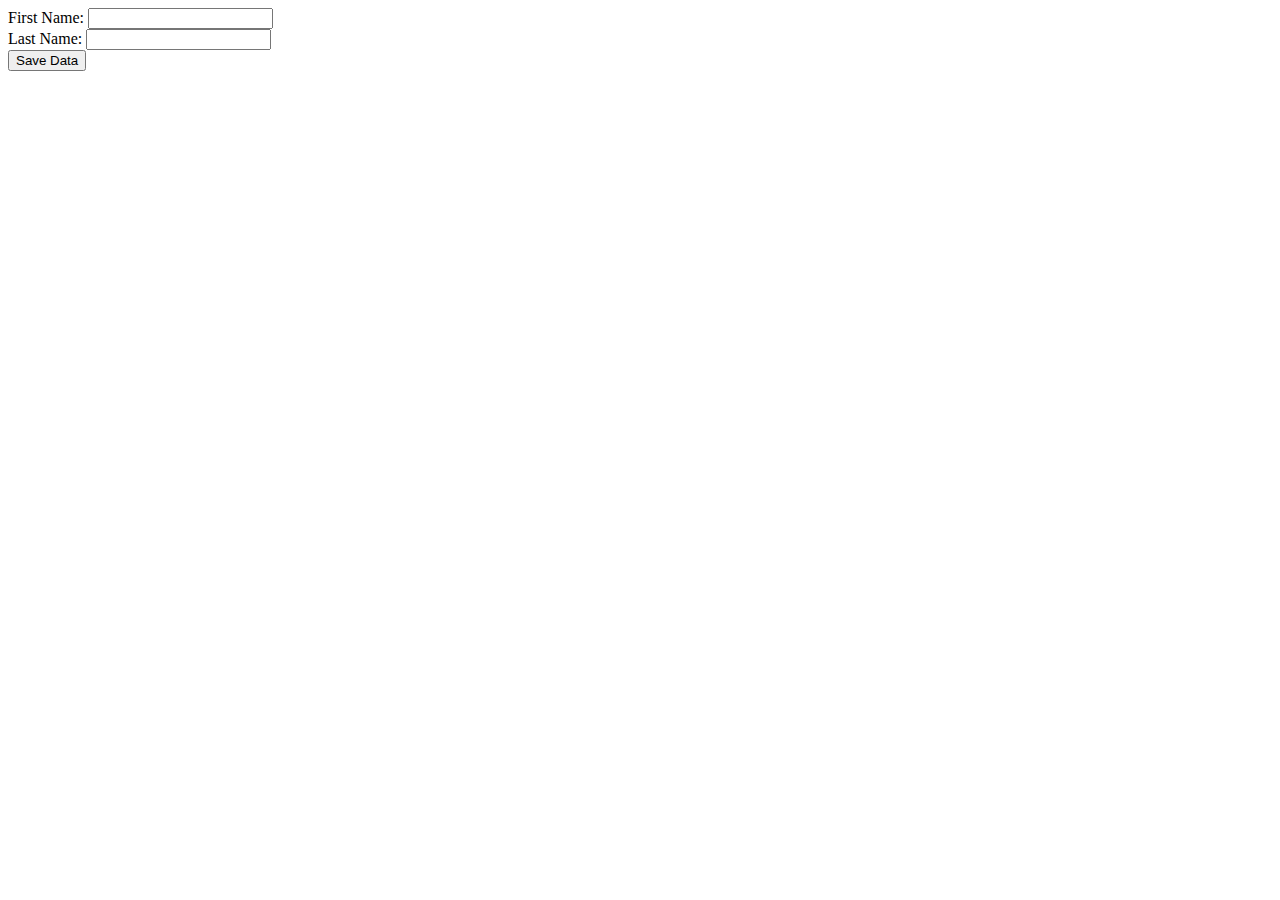
<file: Lab10/index.html>
<!DOCTYPE html>
<html>
<head>
    <title>Save Data</title>
</head>
<body>
    <form action="save_data.php" method="post">
        <label for="first_name">First Name:</label>
        <input type="text" name="first_name" id="first_name" required><br>

        <label for="last_name">Last Name:</label>
        <input type="text" name="last_name" id="last_name" required><br>

        <input type="submit" value="Save Data">
    </form>
</body>
</html>
</file>
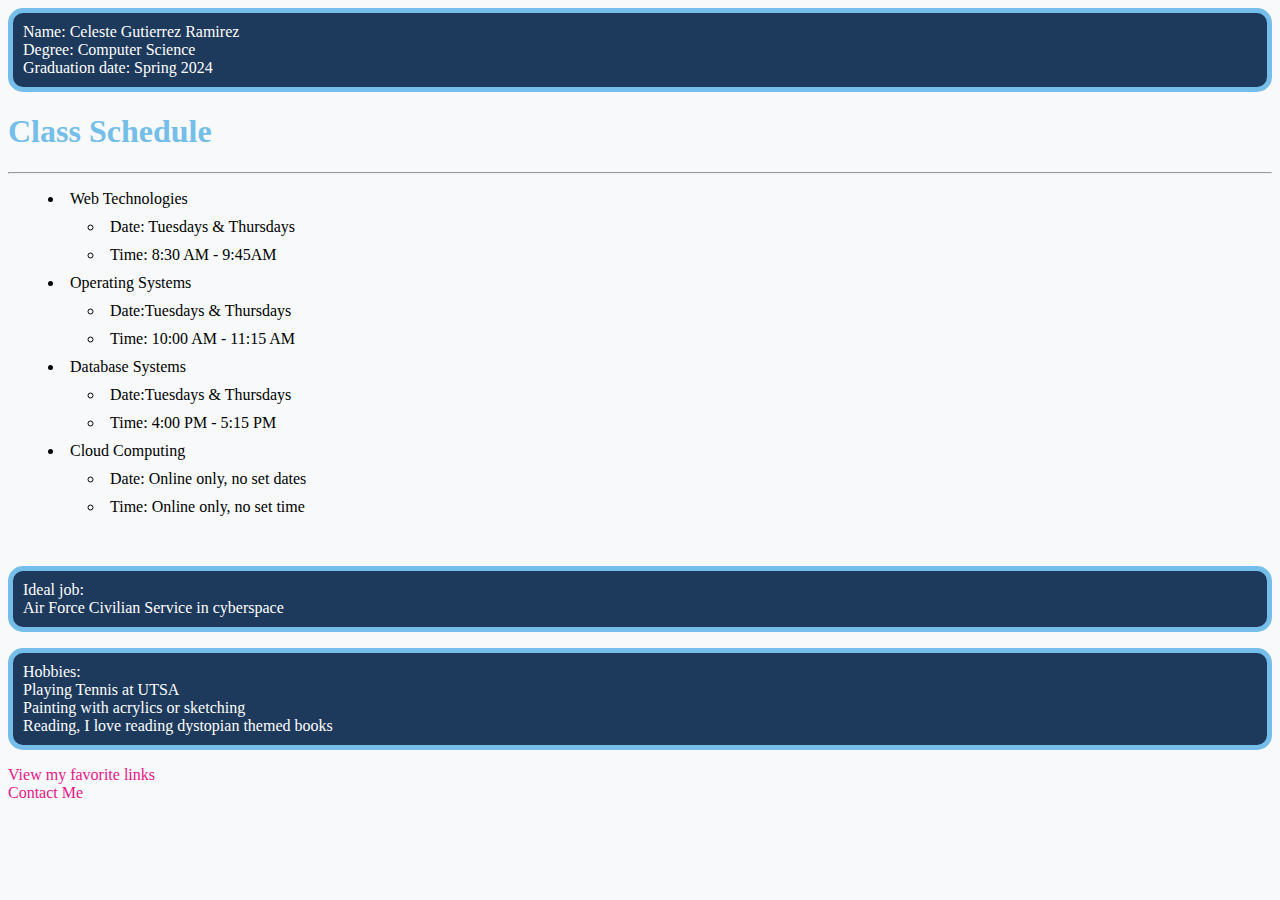
<file: Lab7/index.html>
<html>
	<head>

		<title id= "Title-Index">about me</title>
		<link href="mystyle.css" type="text/css" rel="stylesheet" />

	</head>

	<body>



		<p class="Intro"> Name: Celeste Gutierrez Ramirez <br  /> Degree: Computer Science <br  /> Graduation date: Spring 2024 <br  /> </p> 
			
	

	
		<h1 id="Title-ClassSChdule">Class Schedule </h1> 

	<hr />

		<ul id="Schedule-list">
			<li>Web Technologies
				<ul>
				<li>Date: Tuesdays & Thursdays</li>
				 <li>Time: 8:30 AM - 9:45AM</li> 
				
			</ul>
			</li>



		<li>Operating Systems
			<ul>
				<li>Date:Tuesdays & Thursdays</li>
				 <li>Time: 10:00 AM - 11:15 AM</li> 
				
			</ul>
			</li>





		<li>Database Systems
			<ul>
				<li>Date:Tuesdays & Thursdays</li>
				 <li>Time: 4:00 PM - 5:15 PM</li> 
				
			</ul>
			</li>



		
		<li>Cloud Computing
			<ul>
				<li>Date: Online only, no set dates</li>
				 <li>Time: Online only, no set time</li> 
			
			</ul>
			</li>

	



	</ul> <br/  >

		<p class="Job"> Ideal job: <br  /> Air Force Civilian Service in cyberspace </p>

		<p class="Hobbies"> Hobbies: <br/  > Playing Tennis at UTSA <br/  >  Painting with acrylics or sketching <br/  > Reading, I love reading dystopian themed books</p>
		
		
		



		
		<a href="me.html">View my favorite links<a/>
		<br  />
		<a href="Contact.html">Contact Me<a/>
		
	



	</body>

</html>
</file>
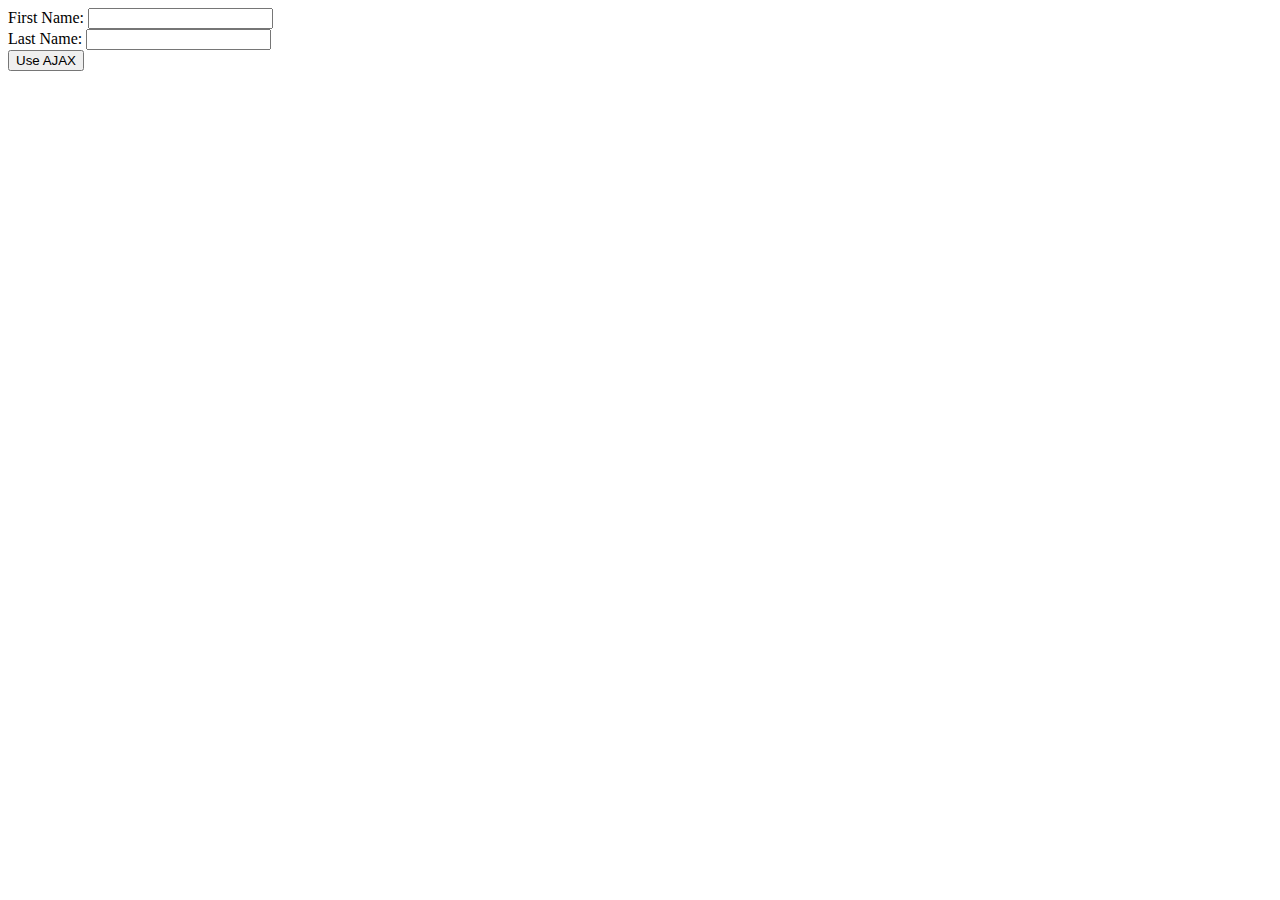
<file: lab8/index.html>
<html>
    <head>
        <title>Dr. Richards Lab 8 Starter File</title>
        <script src="lab8.js"></script>
    </head>
    <body>
        First Name: <input type="text" name="fname"><br>
        Last Name: <input type="text" name="lname"><br>
        <input type="button" id="ajaxCall" value="Use AJAX" onclick="getDataFromForm()">

        <p id="responseString"></p>

    </body>

</html>
</file>
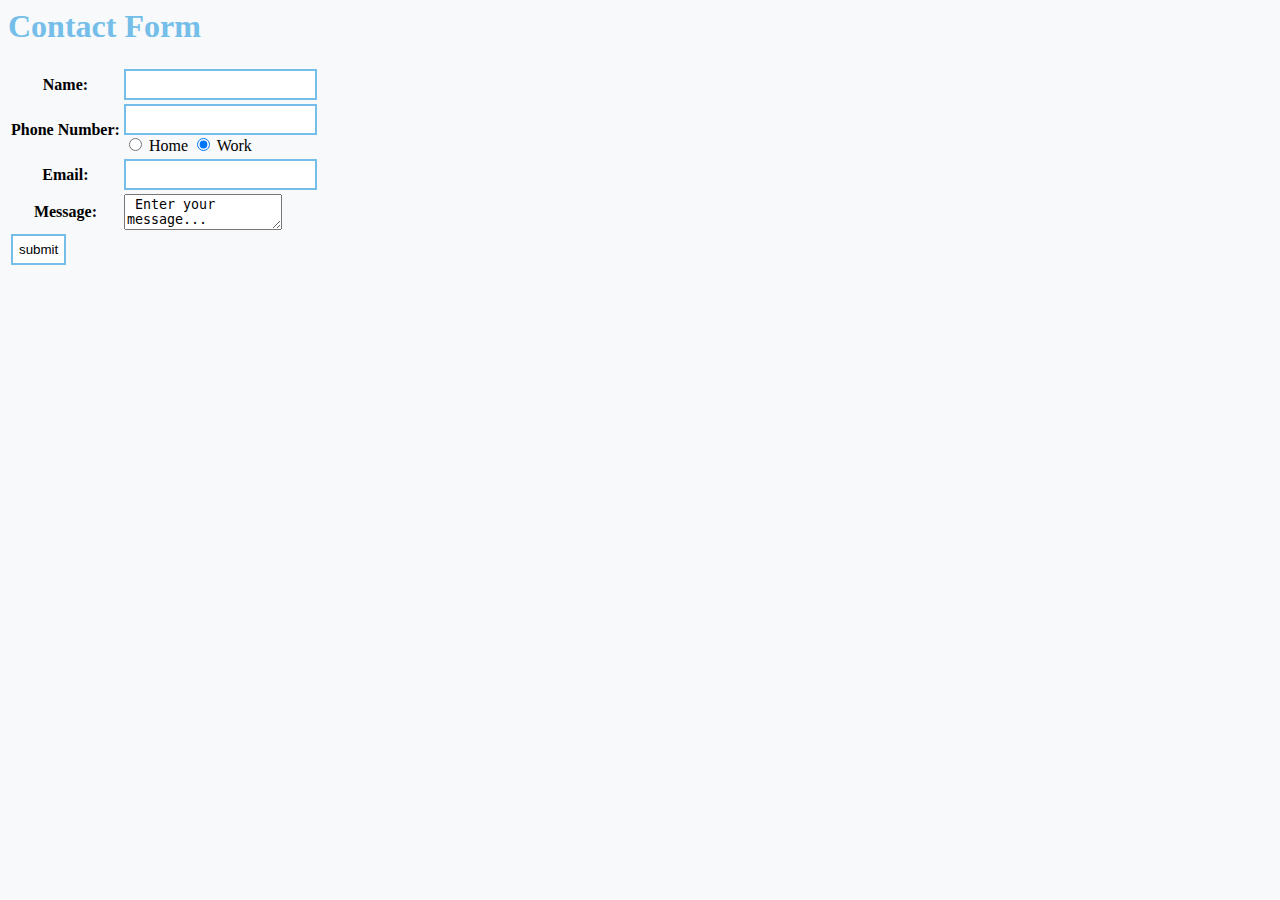
<file: Lab7/contact.html>
<html>
	<head>
  	  <title id="Title-Contact">Contact Me</title>
		<link href="mystyle.css" type="text/css" rel="stylesheet" />

	</head>

	<body>
	
  	  <h1 id="Header-Contact">Contact Form</h1>
    
   	 <form action="./save_contact.php" method="get">






		
        <table>
        <tr id="Name-Table">
			<th>Name:</th>
			<td><input type="text" id="Name" name="Name"  required="required"/></td>

		</tr>



		<tr>
			<th>Phone Number:</th>
			<td><input type="text" id="Number" name="Number" required="required"/><br/  >
			<input type="radio" id="Home-Choice" name="type" value="Home" checked="checked" /> Home	
			<input type="radio" id="Work-Choice" name="type" value="Home" checked="checked" /> Work </td>
            
		</tr>



		<tr>

			<th>Email:</th>
			<td><input type="text" id="Email" name="Email" required="required"/></td>

		</tr>

		<tr>

			<th>Message:</th>
			<td><textarea id="Message" name="Message"  cols="17" > Enter your message...</textarea></td>

		</tr>
	

 		<tr>
            
                <td><input id="Submit-Button" type="submit" value="submit"></td>
        </tr>

           
             
       		 </table>
    		</form>

				
	</body>
</html>
</file>
<file: Lab7/mystyle.css>
/*background */

body{
background-color:#F7F9FB;

}
p{
    background-color:#1d395b
}



/* color foreground*/
p{
    color:white;
}
h1{
    color:#74bee9;
}


/* list css rules using type and style*/
#Schedule-List{
    list-style-type:disc;
    list-style-position:inside;
    width:500px


}
li{
    margin: 10px 0px 0px 0px;
}

/* table in contact form css rules */

input#Name{
  background-color: white;
  padding: 6px;
  border: 2px solid #74bee9;

}


input#Number{
  background-color: white;
  padding: 6px;
  border: 2px solid #74bee9;


}


input#Email{

  background-color: white;
  padding: 6px;
  border: 2px solid #74bee9;

}


input#Message{
  background-color: white;
  padding: 6px;
  border: 2px solid #74bee9;

}


input#Submit-Button{
  background-color: white;
  padding: 6px;
  border: 2px solid #74bee9;

}



#Table-Form{
  text-align:left;
  font-family: Georgia;
  border-spacing: 10px 15px;
  font-size: 100%;


}

    /* Image */

#Profile-Img{
    opacity:.8;
    border-radius:10px;

    float:left;
    margin-right:10px;

    width: 400px;
    height:500px;
}



  /*  setting boarder color, style, width and radius to hobbies and ideal jobs */

  p.Job{
    font-family: Georgia;
    background-color:#1d395b;
    border-width: 5px;
    border-style:solid;
    border-color:#74bee9;
    padding: 10px;
    border-radius: 15px;



  }
  p.Hobbies{
    font-family: Georgia;
    background-color:#1d395b;
    border-width: 5px;
    border-style:solid;
    border-color:#74bee9;
    padding: 10px;
    border-radius: 15px;



  }

  p.Intro{
    background-color:#1d395b;
    border-width: 5px;
    border-style:solid;
    border-color:#74bee9;
    padding: 10px;
    border-radius: 15px;



  }


  /* link styles */
  a:link {
    color: rgb(233, 21, 134);
    text-decoration: none;}
  a:visited {
    color: black;}
  a:hover {
    color: rgb(233, 21, 134);
    text-decoration: underline;}
  a:active {
    color: #6aa2e8;}
</file>
